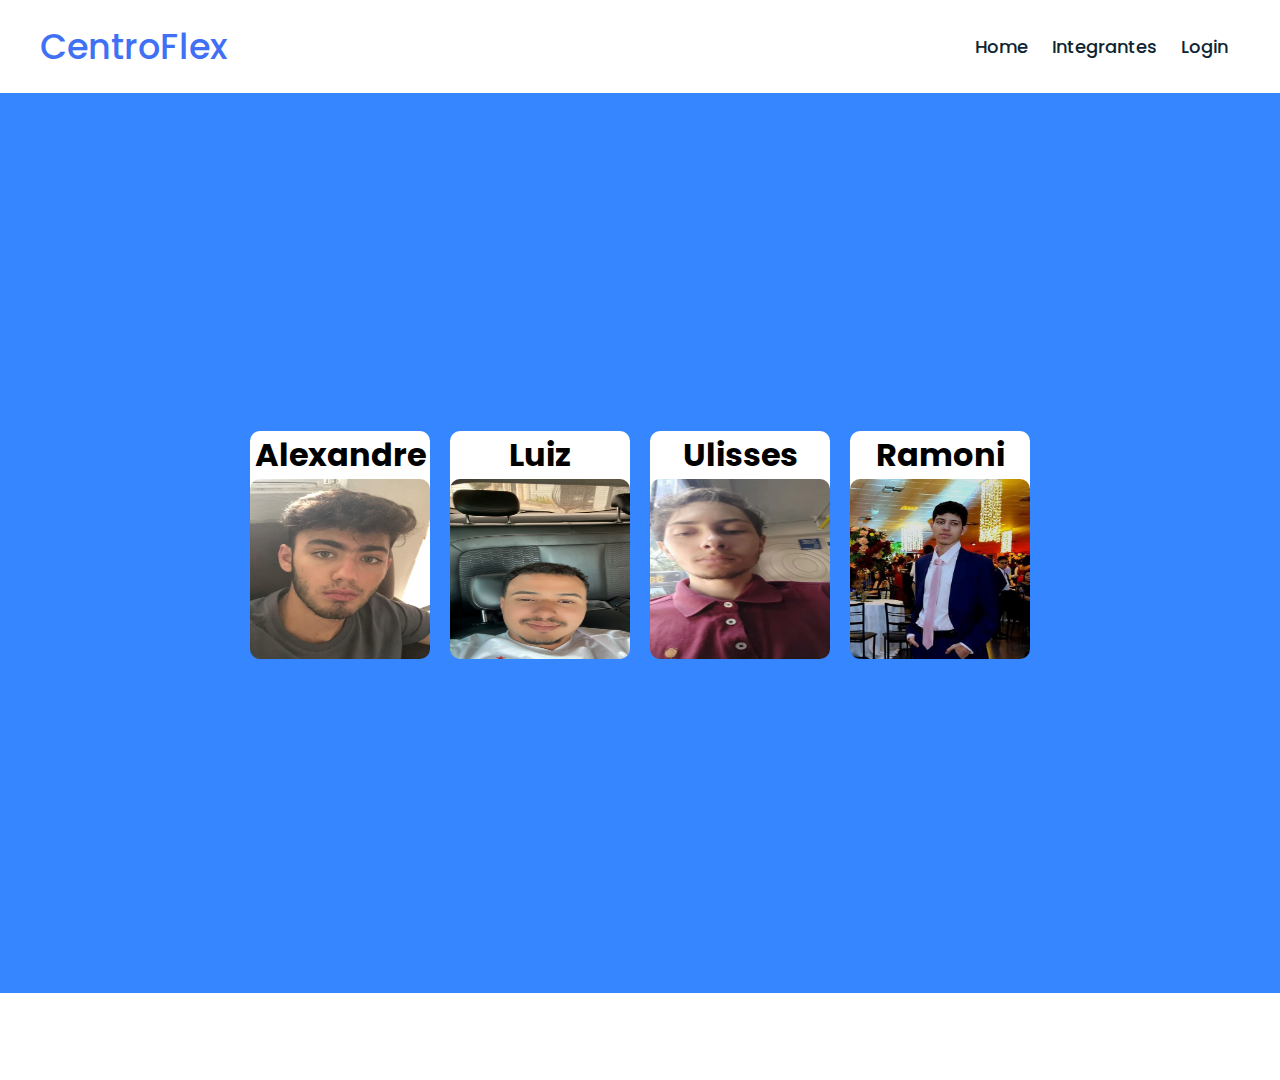
<file: indexIntegrantes.html>
<!DOCTYPE html>
<html lang="pt-br">

<head>
    <meta charset="UTF-8">
    <meta http-equiv="X-UA-Compatible" content="IE=edge">
    <meta name="viewport" content="width=device-width, initial-scale=1.0">
    <title>Integrantes - CentroFlex</title>
    <link rel="stylesheet" href="styleIntegrantes.css">
</head>

<body>
    <nav>
        <div class="nav-content">
            <div class="logo">
                <a href="#">CentroFlex</a>
            </div>
            <ul class="nav-links">
                <li><a href="index.html">Home</a></li>
                <li><a href="indexIntegrantes.html">Integrantes</a></li>
                <li><a href="indexLogin.html">Login</a></li>
            </ul>
        </div>
    </nav>
    <section>
        <div class = "main-cards">
            <div class = "card1"><center><h1>Alexandre</h1></center><img src="Imagens/integrantes/alexandre.jpg" alt="" srcset=""></div>
            <div class = "card2"><center><h1>Luiz</h1></center><img src="Imagens/integrantes/luiz.jpg" alt="" srcset=""></div>
            <div class = "card3"><center><h1>Ulisses</h1></center><img src="Imagens/integrantes/ulisses.webp" alt="" srcset=""></div>
            <div class = "card3"><center><h1>Ramoni</h1></center><img src="Imagens/integrantes/ramoni.jpeg" alt="" srcset=""></div>
        </div>
        <div class='air air1'></div>
        <div class='air air2'></div>
        <div class='air air3'></div>
        <div class='air air4'></div>
    </section>
    <script src="script.js"></script>
    
</body>

</html>
</file>
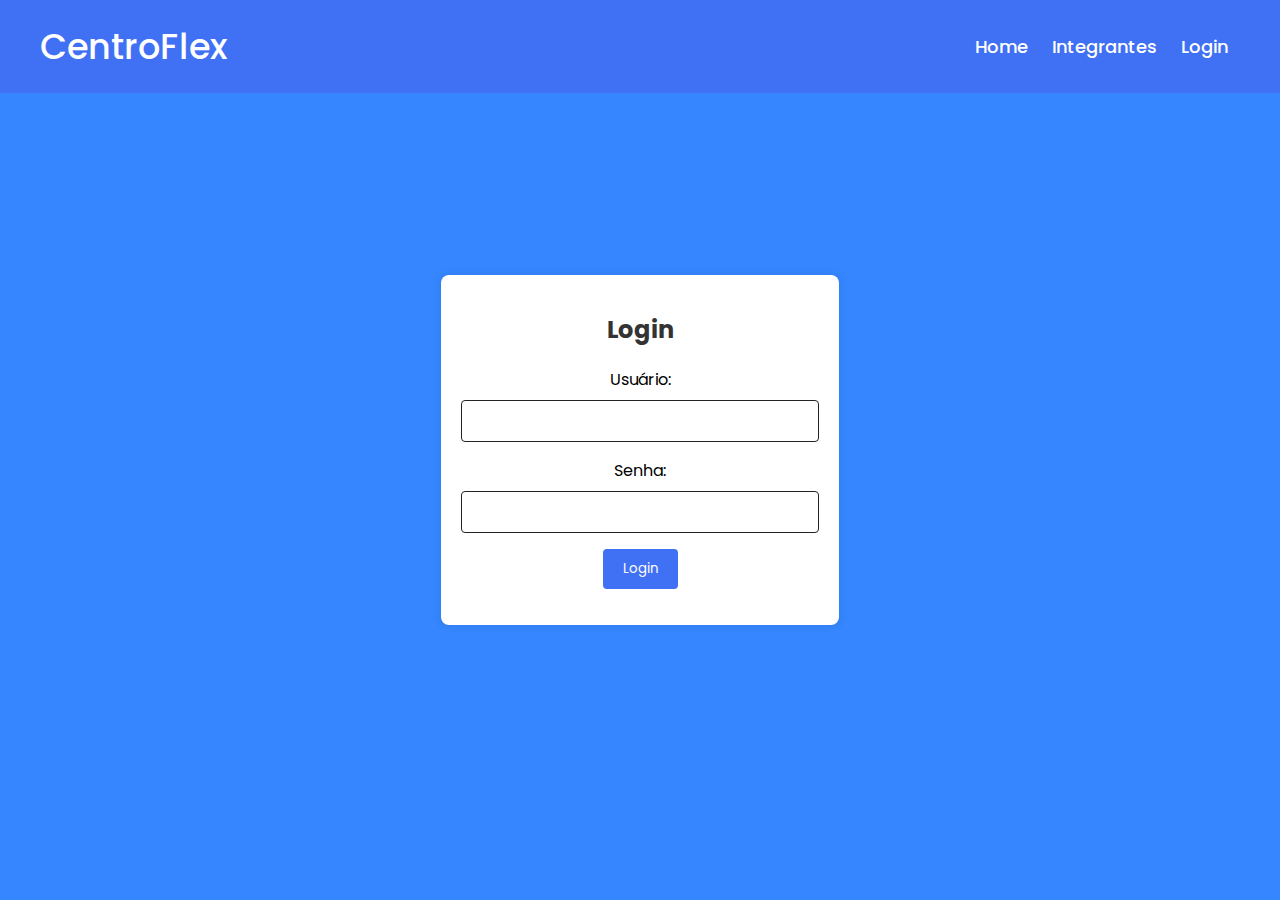
<file: indexLogin.html>
<html lang="pt-br">

<head>
  <meta charset="UTF-8">
  <meta name="viewport" content="width=device-width, initial-scale=1.0">
  <title>Login - CentroFlex</title>
  <link rel="stylesheet" href="styleLogin.css">
  <nav>
    <div class="nav-content">
      <div class="logo">
        <a href="#">CentroFlex</a>
      </div>
      <ul class="nav-links">
        <li><a href="index.html">Home</a></li>
        <li><a href="indexIntegrantes.html">Integrantes</a></li>
        <li><a href="indexLogin.html">Login</a></li>
      </ul>
    </div>
  </nav>
  <section>
    <section class="login-section">
      <div class="login-container">
        <h2>Login</h2>
        <form action="#" method="post">
          <label for="usuario">Usuário:</label>
          <input type="text" id="usuario" name="username" required>
          <label for="senha">Senha:</label>
          <input type="password" id="senha" name="password" required>
          <button type="submit" onclick = "fazerLogin()">Login</button>
        </form>
      </div>
    </section>
    <div class='air air1'></div>
    <div class='air air2'></div>
    <div class='air air3'></div>
    <div class='air air4'></div>
  </section>
  
  </body>
  <script src="scriptLogin.js"></script>

</html>
</file>
<file: styleIntegrantes.css>
@import url('https://fonts.googleapis.com/css2?family=Poppins:wght@300&display=swap');

/* NavBar */

* {
    margin: 0;
    padding: 0;
    box-sizing: border-box;
    text-decoration: none;
    font-family: 'Poppins', sans-serif;
}

body {
    overflow-x: hidden;
    margin: 0;
    padding: 0;
    scroll-behavior: smooth;
    background-color: #ffffff;
    height: 120vh;
}

nav {
    top: 0;
    left: 0;
    width: 100%;
    padding: 20px;
    transition: all 0.4s ease;
    background: #fff;
}


nav.sticky {
    padding: 15px 20px;
    background: #4070f4;
    box-shadow: 0 5px 10px rgba(0, 0, 0, 0.1);
}

nav .nav-content {
    height: 100%;
    max-width: 1200px;
    margin: auto;
    display: flex;
    align-items: center;
    justify-content: space-between;
}

nav .logo a {
    font-weight: 500;
    font-size: 35px;
    color: #4070f4;
}

nav.sticky .logo a {
    color: #fff;
}

.nav-content .nav-links {
    display: flex;
}

.nav-content .nav-links li {
    list-style: none;
    margin: 0 8px;
}

.nav-links li a {
    text-decoration: none;
    color: #0E2431;
    font-size: 18px;
    font-weight: 500;
    padding: 10px 4px;
    transition: all 0.3s ease;
}

.nav-links li a:hover {
    color: #4070f4;
}

nav.sticky .nav-links li a {
    color: #fff;
    transition: all 0.4s ease;
}

nav.sticky .nav-links li a:hover {
    color: #0E2431;
}

@media (max-width: 500px) {
    nav {
      padding: 15px;
      text-align: center;
    }
  
    nav .nav-content {
      flex-direction: column;
      align-items: center;
    }
  
    nav .logo a {
      margin-bottom: 10px;
    }
  
    .nav-content .nav-links {
      margin-top: 10px;
    }
  
    .nav-content .nav-links li {
      margin: 8px 0;
    }
  }

/* Background */

* {
    margin: 0;
    padding: 0;
}

section {
    position: relative;
    width: 100%;
    height: 100vh;
    background: #3586ff;
    overflow: hidden;
}

section .air {
    position: absolute;
    bottom: 0;
    left: 0;
    width: 100%;
    height: 100px;
    background: url(https://1.bp.blogspot.com/-xQUc-TovqDk/XdxogmMqIRI/AAAAAAAACvI/AizpnE509UMGBcTiLJ58BC6iViPYGYQfQCLcBGAsYHQ/s1600/wave.png);
    background-size: 1000px 100px
}

section .air.air1 {
    animation: wave 30s linear infinite;
    z-index: 0;
    opacity: 1;
    animation-delay: 0s;
    bottom: 0;
}

section .air.air2 {
    animation: wave2 15s linear infinite;
    z-index: 0;
    opacity: 0.5;
    animation-delay: -5s;
    bottom: 10px;
}

section .air.air3 {
    animation: wave 30s linear infinite;
    z-index: 0;
    opacity: 0.2;
    animation-delay: -2s;
    bottom: 15px;
}

section .air.air4 {
    animation: wave2 5s linear infinite;
    z-index: 0;
    opacity: 0.7;
    animation-delay: -5s;
    bottom: 20px;
}

@keyframes wave {
    0% {
        background-position-x: 0px;
    }

    100% {
        background-position-x: 1000px;
    }
}

@keyframes wave2 {
    0% {
        background-position-x: 0px;
    }

    100% {
        background-position-x: -1000px;
    }
}

/* Cards */

.main-cards {
    display: flex;
    height: 100vh;
    width: 100vw;
    justify-content: center;
    align-items: center;
    flex-wrap: wrap;
}

.card1 {
    height: 25vh;
    width: 20vh;
    background-color: white;
    border-radius: 10px;
}

.card1 img {
    width: 100%; 
    height: 80%; 
    border-radius: 10px; 
}

.card2 {
    height: 25vh;
    width: 20vh;
    background-color: white;
    border-radius: 10px;
}

.card2 img {
    width: 100%; 
    height: 80%; 
    border-radius: 10px;
}

.card3 {
    height: 25vh;
    width: 20vh;
    background-color: white;
    border-radius: 10px;
}

.card3 img {
    width: 100%; 
    height: 80%; 
    border-radius: 10px;
}


.card1, .card2, .card3, .card4{
    margin: 10px;
}

/* Cards responsivos */

@media (max-width: 1040px) {
    .main-cards{
        
        position: relative;;
    }
    .card1, .card2, .card3, .card4{
        margin: 10px;
        position: relative;
        z-index: 2;
    }
  }
</file>
<file: styleLogin.css>
@import url('https://fonts.googleapis.com/css2?family=Poppins:wght@300&display=swap');
/* NavBar */

body {
  margin: 0;
  padding: 0;
  display: flex;
  justify-content: center;
  align-items: center;
}

* {
  margin: 0;
  padding: 0;
  box-sizing: border-box;
  text-decoration: none;
  font-family: 'Poppins', sans-serif;
}

nav {
  position: fixed;
  top: 0;
  left: 0;
  width: 100%;
  padding: 20px;
  transition: all 0.4s ease;
  background: #4070f4;
  z-index: 1000; 
}

nav.sticky {
  padding: 15px 20px;
  background: #4070f4;
  box-shadow: 0 5px 10px rgba(0, 0, 0, 0.1);
}

nav .nav-content {
  height: 100%;
  max-width: 1200px;
  margin: auto;
  display: flex;
  align-items: center;
  justify-content: space-between;
}

nav .logo a {
  font-weight: 500;
  font-size: 35px;
  color: #fff;
}

nav.sticky .logo a {
  color: #fff;
}

.nav-content .nav-links {
  display: flex;
}

.nav-content .nav-links li {
  list-style: none;
  margin: 0 8px;
}

.nav-links li a {
  text-decoration: none;
  color: rgb(255, 255, 255);
  font-size: 18px;
  font-weight: 500;
  padding: 10px 4px;
  transition: all 0.3s ease;
}

.nav-links li a:hover {
  color: #2c2f38;
}

nav.sticky .nav-links li a {
  color: #fff;
  transition: all 0.4s ease;
}

nav.sticky .nav-links li a:hover {
  color: #0E2431;
}

@media (max-width: 500px) {
  nav {
    padding: 15px;
    text-align: center;
  }

  nav .nav-content {
    flex-direction: column;
    align-items: center;
  }

  nav .logo a {
    margin-bottom: 10px;
  }

  .nav-content .nav-links {
    margin-top: 10px;
  }

  .nav-content .nav-links li {
    margin: 8px 0;
  }
}

/* Background */

* {
  margin: 0;
  padding: 0;
}

section {
  position: relative;
  width: 100%;
  height: 100vh;
  background: #3586ff;
  overflow: hidden;
  z-index: 1; 
}

section .air {
  position: absolute;
  bottom: 0;
  left: 0;
  width: 100%;
  height: 100px;
  background: url(https://1.bp.blogspot.com/-xQUc-TovqDk/XdxogmMqIRI/AAAAAAAACvI/AizpnE509UMGBcTiLJ58BC6iViPYGYQfQCLcBGAsYHQ/s1600/wave.png);
  background-size: 1000px 100px;
}

section .air.air1 {
  animation: wave 30s linear infinite;
  z-index: 1000;
  opacity: 1;
  animation-delay: 0s;
  bottom: 0;
}

section .air.air2 {
  animation: wave2 15s linear infinite;
  z-index: 999;
  opacity: 0.5;
  animation-delay: -5s;
  bottom: 10px;
}

section .air.air3 {
  animation: wave 30s linear infinite;
  z-index: 998;
  opacity: 0.2;
  animation-delay: -2s;
  bottom: 15px;
}

section .air.air4 {
  animation: wave2 5s linear infinite;
  z-index: 997;
  opacity: 0.7;
  animation-delay: -5s;
  bottom: 20px;
}

@keyframes wave {
  0% {
    background-position-x: 0px;
  }
  100% {
    background-position-x: 1000px;
  }
}

@keyframes wave2 {
  0% {
    background-position-x: 0px;
  }
  100% {
    background-position-x: -1000px;
  }
}

/*Login*/

.login-section {
  display: flex;
  justify-content: center;
  align-items: center;
  height: 100vh;
}

.login-container {
  display: flex;
  flex-direction: column;
  justify-content: center;
  background: #fff;
  height: 350px;
  padding: 20px;
  border-radius: 8px;
  box-shadow: 0 0 10px rgba(0, 0, 0, 0.1);
  text-align: center;
}

.login-container h2 {
  color: #333;
}

.login-container form {
  margin-top: 20px;
}

.login-container label {
  display: block;
  margin-bottom: 8px;
}

.login-container input {
  width: 100%;
  padding: 10px;
  margin-bottom: 16px;
  border: 1px solid rgb(36, 35, 35);
  border-radius: 4px;
}

.login-container button {
  background: #4070f4;
  color: #fff;
  padding: 10px 20px;
  border: 0;
  border-radius: 4px;
  cursor: pointer;
  transition: background 0.3s ease;
}

.login-container button:hover {
  background: #2c2f38;
}
</file>
